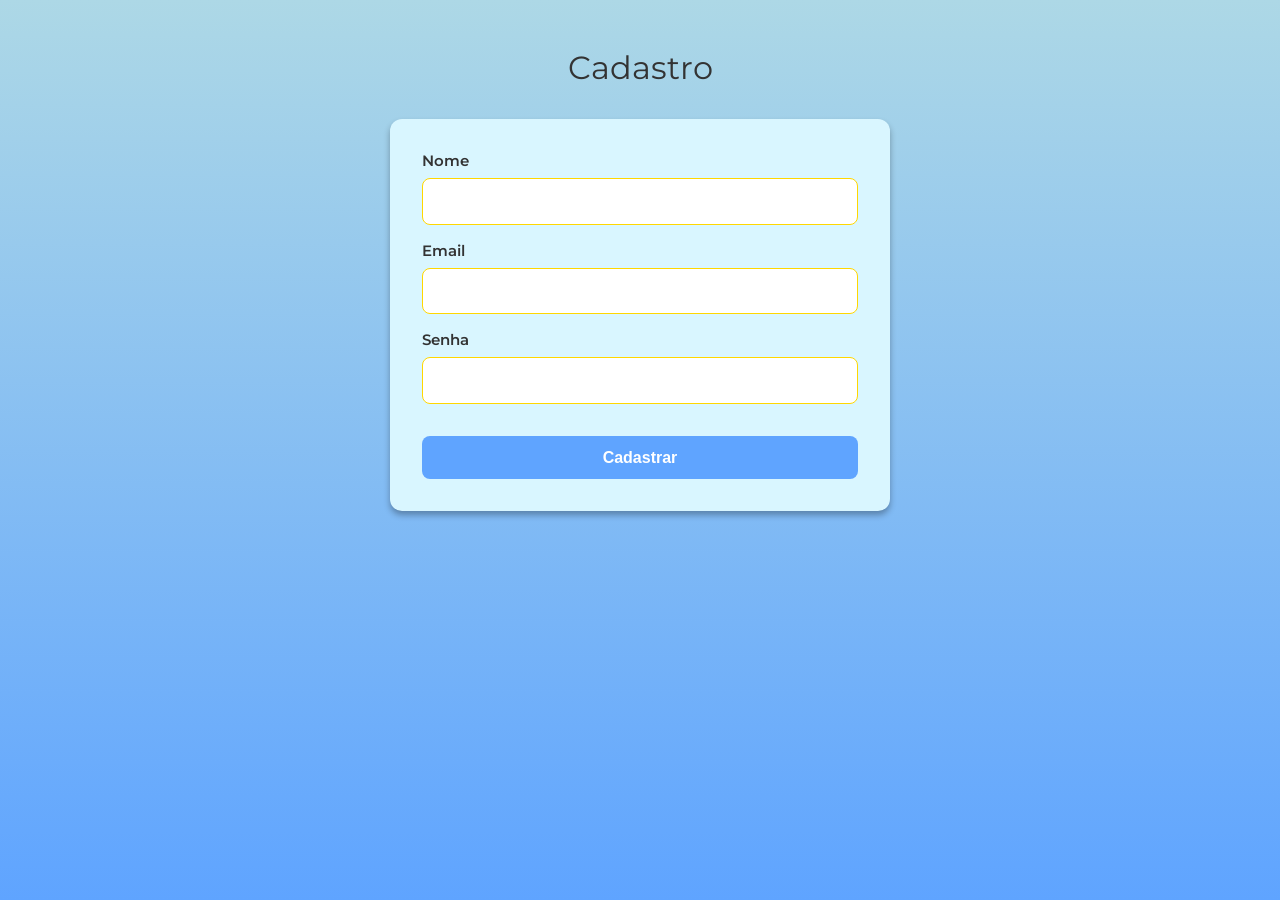
<file: Cadastro/html/cadastro.html>
<!DOCTYPE html>
<html lang="pt-BR">
    <head>
        <meta charset="UTF-8">
        <meta name="viewport" content="width=device-width, initial-scale=1.0">
        <title>Falcado - Cadastro</title>
        <link rel="stylesheet" href="../css/cadastro.css">
        <link rel="preconnect" href="https://fonts.googleapis.com">
        <link rel="preconnect" href="https://fonts.gstatic.com" crossorigin>
        <link href="https://fonts.googleapis.com/css2?family=Montserrat:ital,wght@0,100..900;1,100..900&display=swap" rel="stylesheet">
        <script src="../js/cadastro.js" defer></script>
    </head>
    <body>
        <header>
            <h1>Cadastro</h1>
        </header>
        <main>
            <form id="form">
                <div class="form-group">
                    <label for="nome">Nome</label>
                    <input type="text" id="nome" name="nome" required>
                </div>

                <div class="form-group">
                    <label for="email">Email</label>
                    <input type="email" id="email" name="email" required>
                </div>

                <div class="form-group">
                    <label for="senha">Senha</label>
                    <input type="password" id="senha" name="senha" required>
                </div>

                <button type="submit" id="button">Cadastrar</button>
            </form>
        </main>
    </body>
</html>
</file>
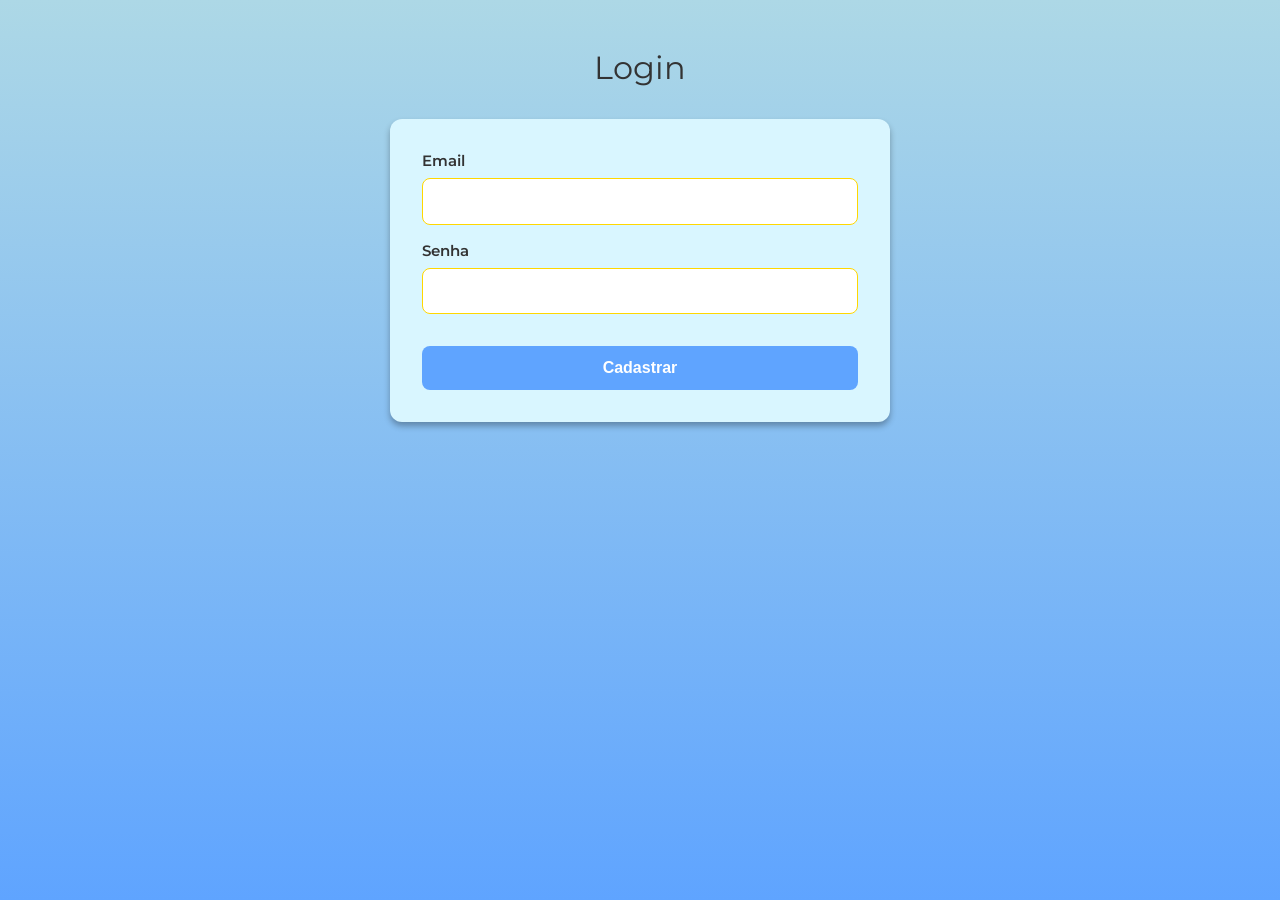
<file: Login/html/login.html>
<!DOCTYPE html>
<html lang="pt-BR">
    <head>
        <meta charset="UTF-8">
        <meta name="viewport" content="width=device-width, initial-scale=1.0">
        <title>Falcado - Login</title>
        <link rel="stylesheet" href="../css/login.css">
        <link rel="preconnect" href="https://fonts.googleapis.com">
        <link rel="preconnect" href="https://fonts.gstatic.com" crossorigin>
        <link href="https://fonts.googleapis.com/css2?family=Montserrat:ital,wght@0,100..900;1,100..900&display=swap" rel="stylesheet">
        <script src="../js/login.js" defer></script>
    </head>
    <body>
        <header>
            <h1>Login</h1>
        </header>
        <main>
            <form id="form">
                <div class="form-group">
                    <label for="email">Email</label>
                    <input type="email" id="email" name="email" required>
                </div>

                <div class="form-group">
                    <label for="password">Senha</label>
                    <input type="password" id="password" name="password" required>
                </div>

                <p id="error"></p>

                <button type="submit" id="button">Cadastrar</button>
            </form>
        </main>
    </body>
</html>
</file>
<file: Cadastro/css/cadastro.css>
* {
    margin: 0;
    padding: 0;
    box-sizing: border-box;
}

body {
    min-height: 100vh;
    padding: 1rem;
    font-family: 'Montserrat', Arial, Helvetica, sans-serif;
    background: linear-gradient(to bottom, lightblue, rgb(95, 164, 255));
}

header {
    text-align: center;
    margin-bottom: 2rem;
}

header h1 {
    color: #333;
    font-size: 2rem;
    margin-top: 2rem;
    margin-bottom: 1rem;
    font-weight: 400;
}

main {
    display: flex;
    justify-content: center;
    align-items: center;
}

form {
    display: flex;
    flex-direction: column;
    width: 90%;
    max-width: 500px;
    padding: 2rem;
    border-radius: 12px;
    box-shadow: 0 4px 6px rgba(0, 0, 0, 0.3);
    background-color: #d9f6ff;
}

.form-group {
    display: flex;
    flex-direction: column;
    margin-bottom: 1rem;
}

label {
    font-weight: 600;
    margin-bottom: 0.5rem;
    color: #333;
    font-size: 0.95rem;
}

input {
    padding: 0.8rem;
    border: 1px solid gold;
    border-radius: 8px;
    font-size: 1rem;
    font-family: inherit;
    transition: border-color 0.3s;
}

input:focus {
    outline: none;
    border-color: rgb(95, 164, 255);
}

button {
    padding: 0.8rem;
    margin-top: 1rem;
    background: rgb(95, 164, 255);
    color: white;
    border: none;
    border-radius: 8px;
    font-size: 1rem;
    font-weight: 600;
    cursor: pointer;
    transition: background 0.3s;
}

button:hover {
    background: rgb(70, 140, 230);
}
</file>
<file: Login/css/login.css>
* {
    margin: 0;
    padding: 0;
    box-sizing: border-box;
}

body {
    min-height: 100vh;
    padding: 1rem;
    font-family: 'Montserrat', Arial, Helvetica, sans-serif;
    background: linear-gradient(to bottom, lightblue, rgb(95, 164, 255));
}

header {
    text-align: center;
    margin-bottom: 2rem;
}

header h1 {
    color: #333;
    font-size: 2rem;
    margin-top: 2rem;
    margin-bottom: 1rem;
    font-weight: 400;
}

main {
    display: flex;
    justify-content: center;
    align-items: center;
}

form {
    display: flex;
    flex-direction: column;
    width: 90%;
    max-width: 500px;
    padding: 2rem;
    border-radius: 12px;
    box-shadow: 0 4px 6px rgba(0, 0, 0, 0.3);
    background-color: #d9f6ff;
}

.form-group {
    display: flex;
    flex-direction: column;
    margin-bottom: 1rem;
}

label {
    font-weight: 600;
    margin-bottom: 0.5rem;
    color: #333;
    font-size: 0.95rem;
}

input {
    padding: 0.8rem;
    border: 1px solid gold;
    border-radius: 8px;
    font-size: 1rem;
    font-family: inherit;
    transition: border-color 0.3s;
}

input:focus {
    outline: none;
    border-color: rgb(95, 164, 255);
}

button {
    padding: 0.8rem;
    margin-top: 1rem;
    background: rgb(95, 164, 255);
    color: white;
    border: none;
    border-radius: 8px;
    font-size: 1rem;
    font-weight: 600;
    cursor: pointer;
    transition: background 0.3s;
}

button:hover {
    background: rgb(70, 140, 230);
}

p {
    color: red;
    font-weight: bold;
    margin: 0;
}
</file>
